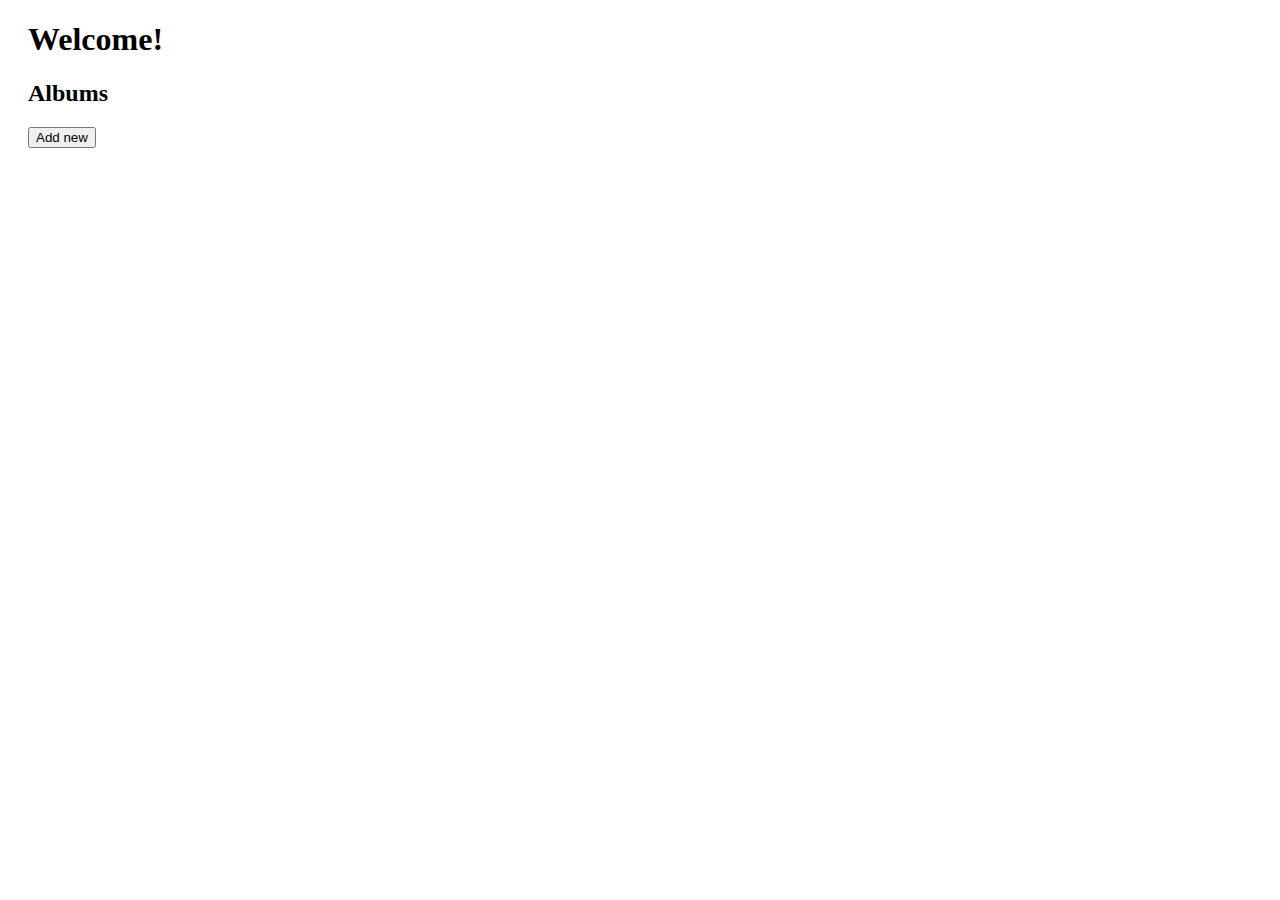
<file: lec02/solution/index.html>
<!DOCTYPE html>
<html>
  <head>
    <meta charset="utf-8">
    <title>Album library</title>
    <link rel="stylesheet" href="css/main.css">

    <script src="https://code.jquery.com/jquery-3.6.0.min.js" integrity="sha256-/xUj+3OJU5yExlq6GSYGSHk7tPXikynS7ogEvDej/m4=" crossorigin="anonymous"></script>
    <script src="scripts/ex01.js"></script>
    <script src="scripts/ex05.js"></script>
  </head>
  <body>
      <h1>Welcome!</h1>

      <div>
        <h2>Albums</h2>
        <div id='albums'>
        </div>
        <a href='./new.html'><button>Add new</button></a>
      </div>

      
  </body>
</html>
</file>
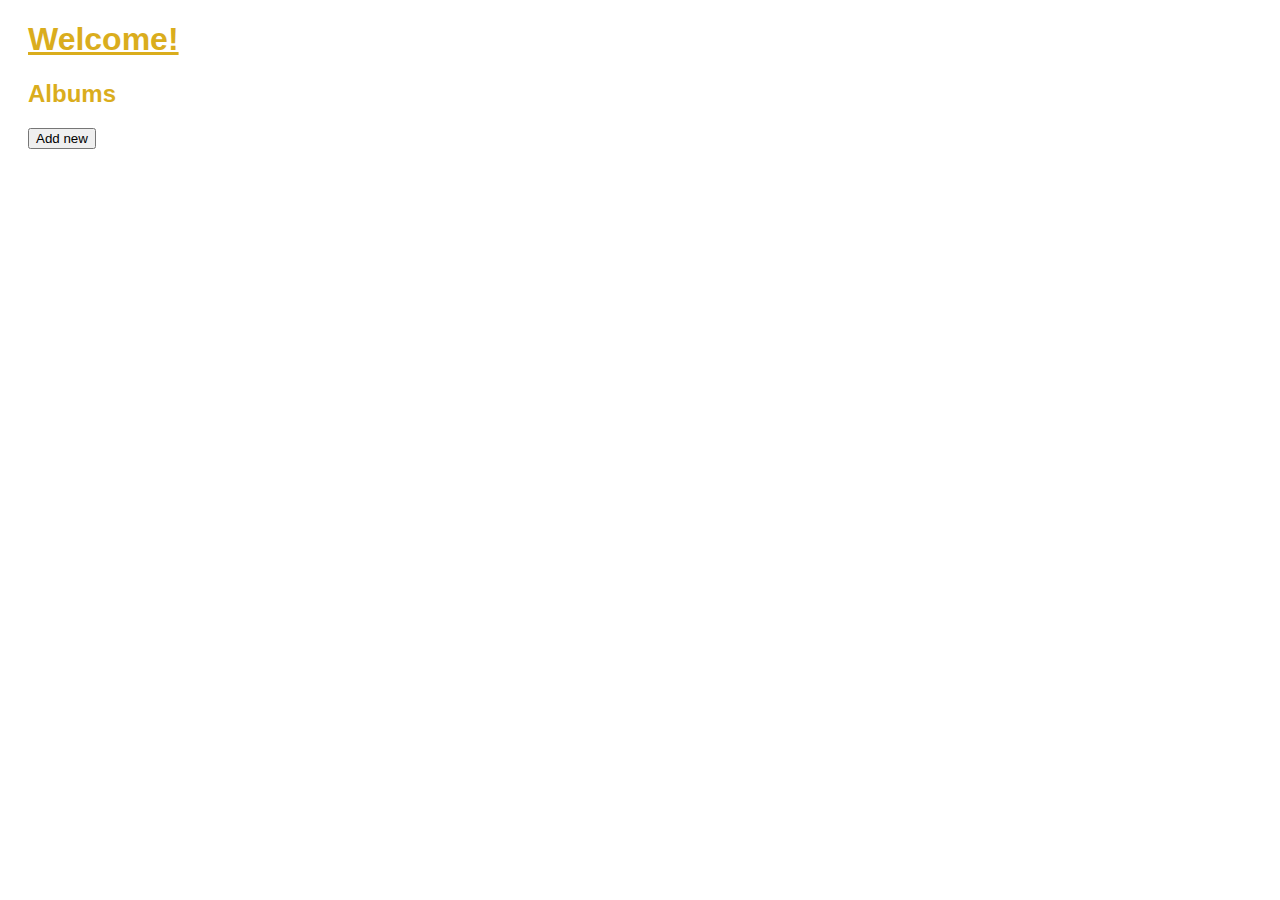
<file: lec02/my-solutions/exercise2-5/index.html>
<!DOCTYPE html>
<html>
  <head>
    <meta charset="utf-8">
    <title>Album library</title>
    <link rel="stylesheet" href="css/styles.css">

    <script src="https://code.jquery.com/jquery-3.6.0.min.js" integrity="sha256-/xUj+3OJU5yExlq6GSYGSHk7tPXikynS7ogEvDej/m4=" crossorigin="anonymous"></script>
    <script src="scripts/json-data.js"></script>
  </head>
  
  <body>
      <h1>Welcome!</h1>

      <div>
        <h2>Albums</h2>
        <div id='albums'>
        </div>
        <a href='./main.html'><button>Add new</button></a>
      </div>

      
  </body>
</html>
</file>
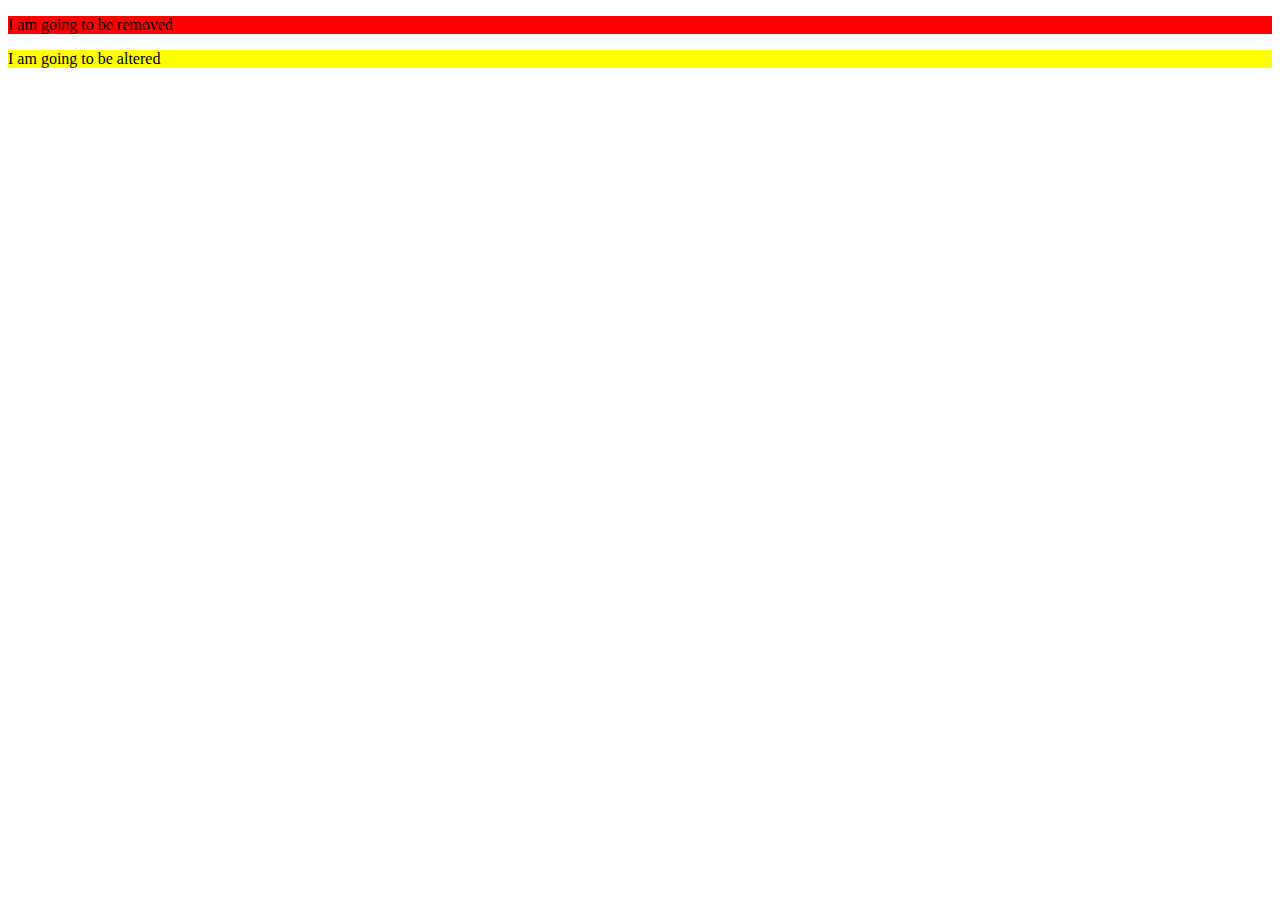
<file: lec02/examples/dom_manipulation.html>
<!DOCTYPE html>
<html>
  <head>
    <meta charset="utf-8">    <!-- specifies encoding -->
    <title>Album library</title>
    <script>
      function addElement() {
        let para = document.createElement("p");
        let tnode = document.createTextNode("text");
        para.appendChild(tnode);
        document.body.appendChild(para);
      }

      function removeElement() {
        let elem = document.getElementById("remove");
        document.body.removeChild(elem);
      }

      function alterElement() {
        para = document.getElementbyId("alter");
        para.innerHTML = "HI!";
      }
    </script>
  </head>
  <body>
      <p id="remove" style="background-color: red"> I am going to be removed</p>
      <p id="alter" style="background-color: yellow"> I am going to be altered</p>
  </body>
</html>
</file>
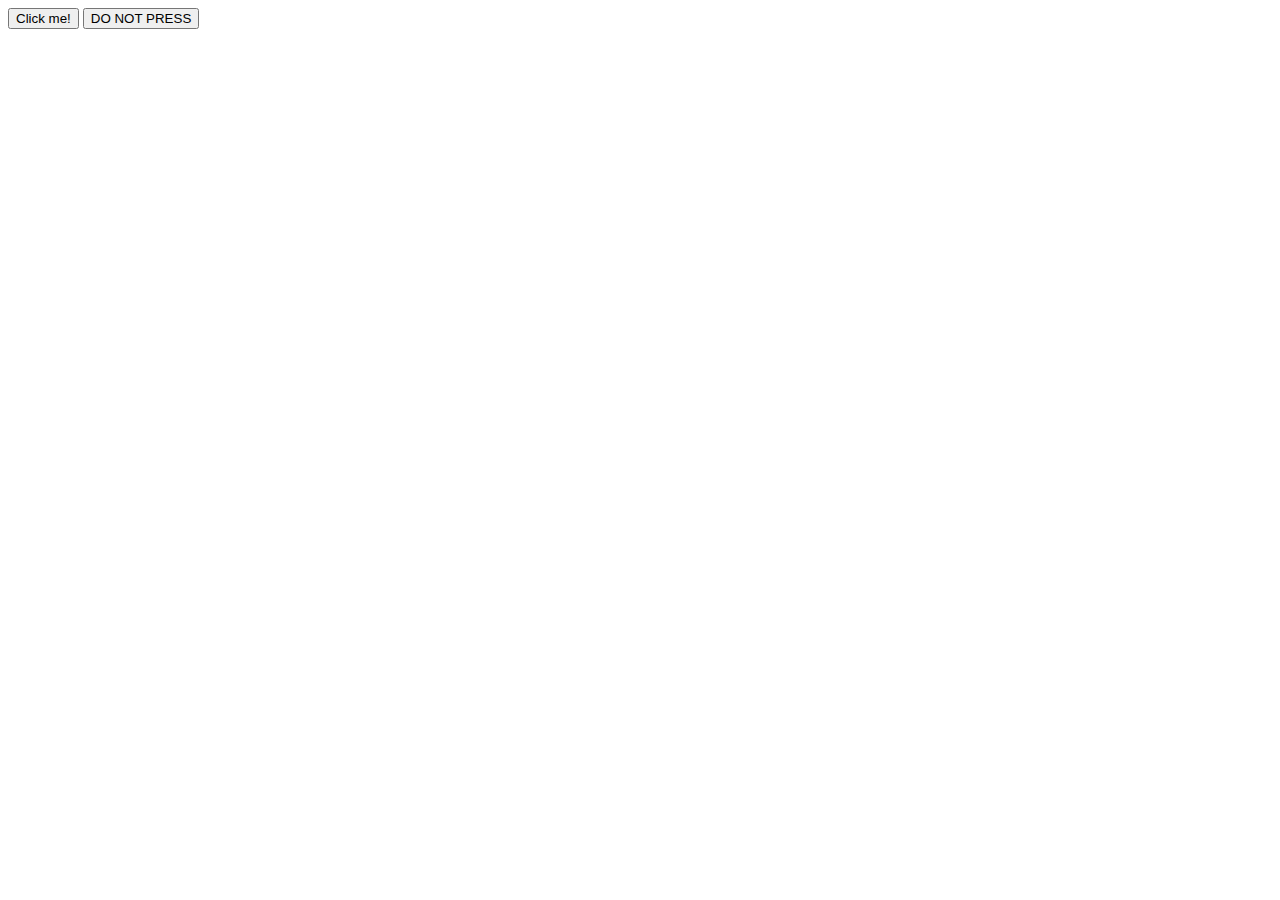
<file: lec02/examples/events.html>
<!DOCTYPE html>
<html>
  <head>
    <meta charset="utf-8">    <!-- specifies encoding -->
    <title>Album library</title>
    <script>
      window.addEventListener("load", e=> {
        alert('page loaded');
        document.getElementById('click').addEventListener('click', e=> {
          alert('thanks for clicking');
        });
      });
      console.log(document.getElementById('click'));
    </script>
  </head>
  <body>
      <button id='click'>Click me!</button>
      <button onclick="alert('Boom!');">DO NOT PRESS</button>
  </body>
</html>
</file>
<file: lec02/solution/css/main.css>
body {
  padding: 0px 20px 0px 20px;
}

form {
  display: inline-grid;
  grid-row-gap: 16px;
}

.grid {
  display: grid;
}

.tracks {
  grid-row-gap: 5px;
}

.inputs {
  grid-row-gap: 5px;
}

.invalid-feedback {
  color: #dc3545;
}

.is-invalid {
  border-color: #dc3545;
}

.invalid-feedback{
  display: none;
}
</file>
<file: lec02/my-solutions/exercise2-5/css/styles.css>
body {
    background-image: url(https://cdn.wallpapersafari.com/16/91/i68PZT.jpg);
    background-size: cover;
    color: white;
    padding: 0px 20px 0px 20px;     
    font-family: Arial, Helvetica, sans-serif; 
}

input[type=submit] {
    background-color: #daad1d;
    width: 80px;
    height: 30px;
}

h1 {
    color: #daad1d ;
    text-decoration: underline;
}

h2 {
    color: #daad1d ;
}

form {
  display: inline-grid;
  grid-row-gap: 16px;
}

.grid {
  display: grid;
}

.tracks, .inputs {
  grid-row-gap: 5px;
}

.invalid-feedback {
  color: #dc3545;
}

.is-invalid {
  border-color: #dc3545;
}

.invalid-feedback{
  display: none;
}
</file>
